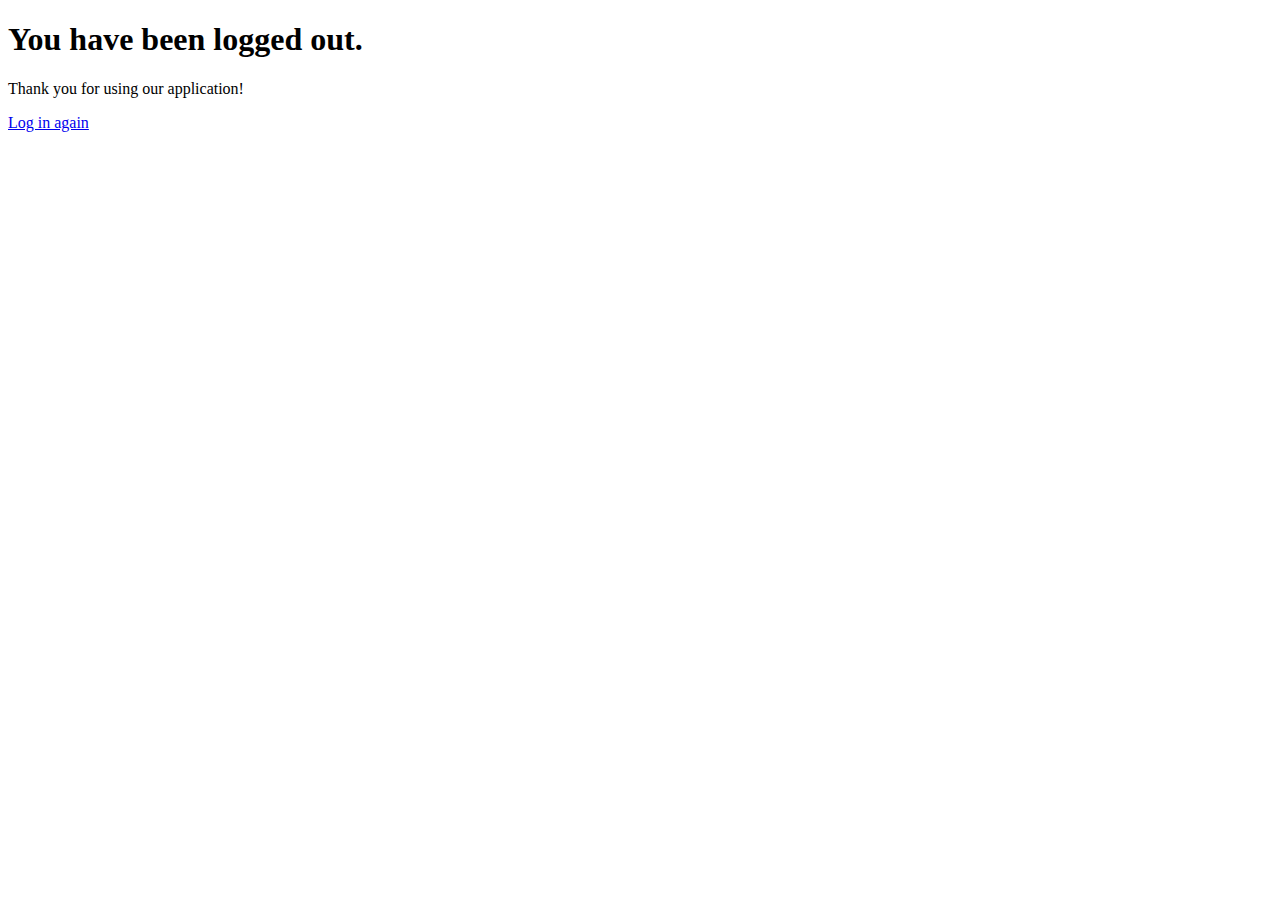
<file: templates/logout.html>
<!DOCTYPE html>
<html lang="en">
<head>
    <meta charset="UTF-8">
    <meta name="viewport" content="width=device-width, initial-scale=1.0">
    <title>Logout</title>
</head>
<body>
    <h1>You have been logged out.</h1>
    <p>Thank you for using our application!</p>
    <a href= return url_for('login') >Log in again</a>
</body>
</html>
</file>
